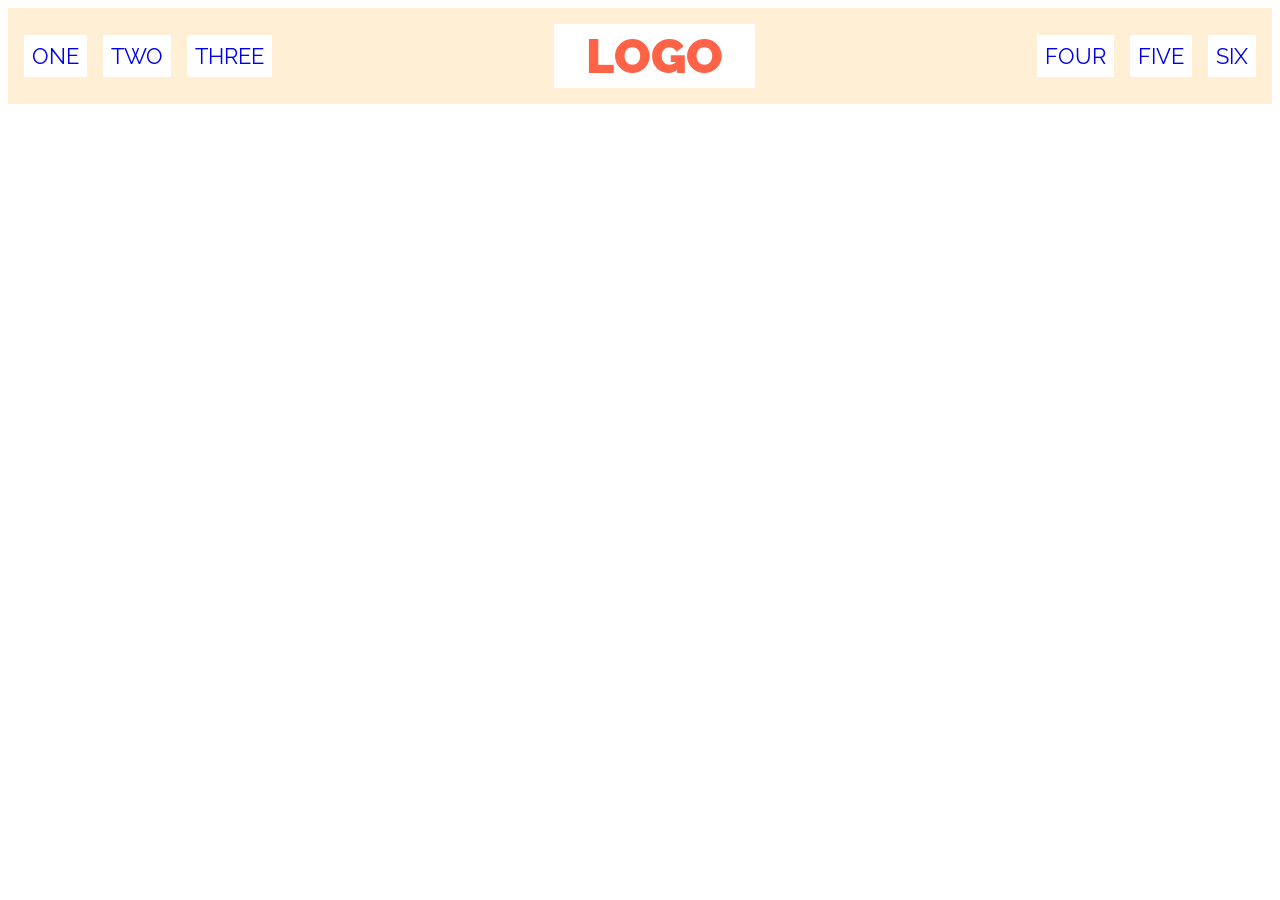
<file: flex/02-flex-header/index.html>
<!DOCTYPE html>
<html lang="en">
  <head>
    <meta charset="UTF-8" />
    <meta http-equiv="X-UA-Compatible" content="IE=edge" />
    <meta name="viewport" content="width=device-width, initial-scale=1.0" />
    <title>Flex Header</title>
    <link rel="preconnect" href="https://fonts.googleapis.com" />
    <link rel="preconnect" href="https://fonts.gstatic.com" crossorigin />
    <link
      href="https://fonts.googleapis.com/css2?family=Raleway:ital,wght@0,100..900;1,100..900&display=swap"
      rel="stylesheet"
    />
    <link rel="stylesheet" href="style.css" />
  </head>
  <body>
    <div class="header">
      <div class="left-links">
        <ul>
          <li><a href="#">ONE</a></li>
          <li><a href="#">TWO</a></li>
          <li><a href="#">THREE</a></li>
        </ul>
      </div>
      <div class="logo">LOGO</div>
      <div class="right-links">
        <ul>
          <li><a href="#">FOUR</a></li>
          <li><a href="#">FIVE</a></li>
          <li><a href="#">SIX</a></li>
        </ul>
      </div>
    </div>
  </body>
</html>
</file>
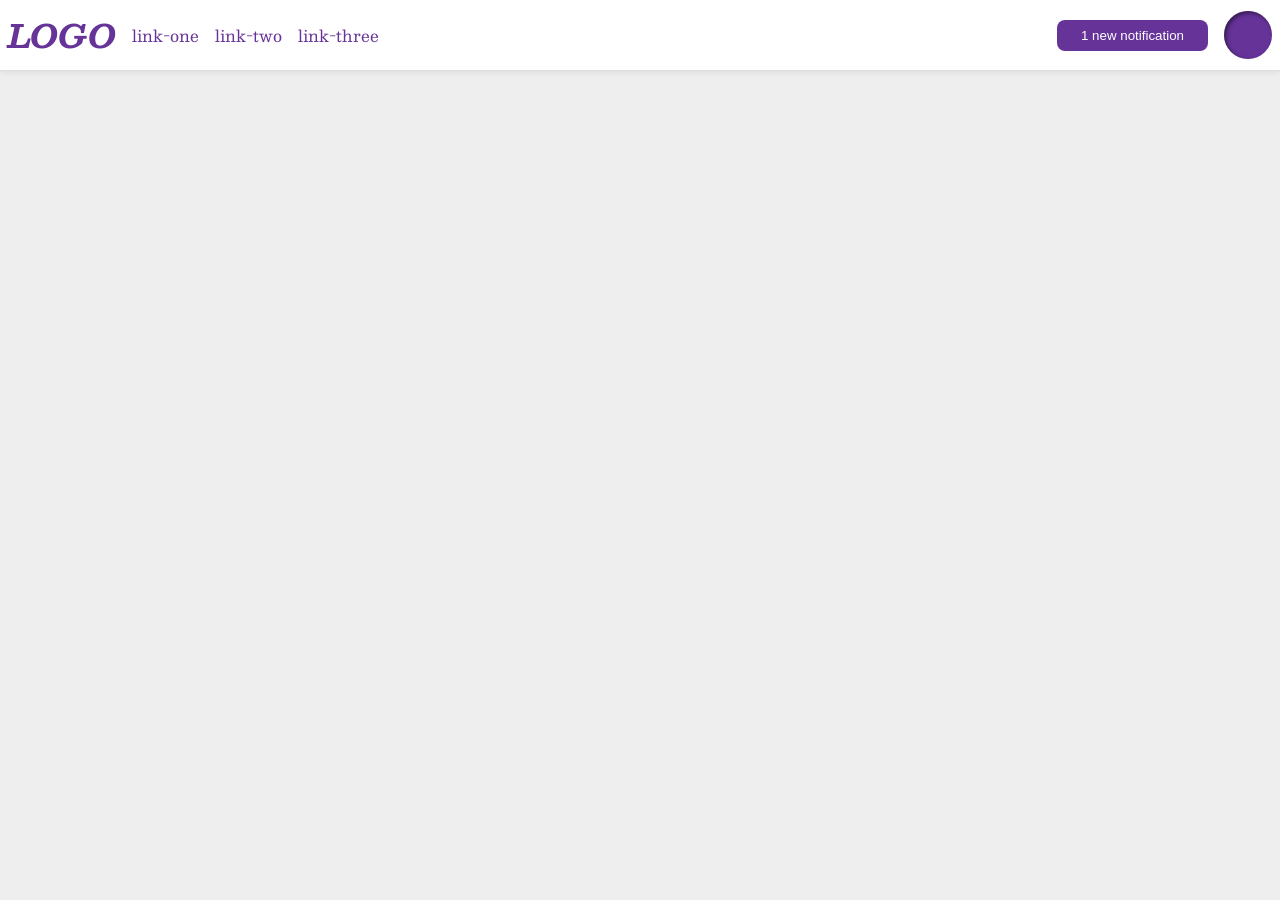
<file: flex/03-flex-header-2/index.html>
<!DOCTYPE html>
<html lang="en">
  <head>
    <meta charset="UTF-8" />
    <meta http-equiv="X-UA-Compatible" content="IE=edge" />
    <meta name="viewport" content="width=device-width, initial-scale=1.0" />
    <title>Flex Header 2</title>
    <link rel="stylesheet" href="style.css" />
  </head>
  <body>
    <div class="header">
      <div class="flex-left">
        <div class="logo">LOGO</div>
        <ul class="links">
          <li><a href="https://google.com">link-one</a></li>
          <li><a href="https://google.com">link-two</a></li>
          <li><a href="https://google.com">link-three</a></li>
        </ul>
      </div>
      <div class="flex-right">
        <button class="notifications">1 new notification</button>
        <div class="profile-image"></div>
      </div>
    </div>
  </body>
</html>
</file>
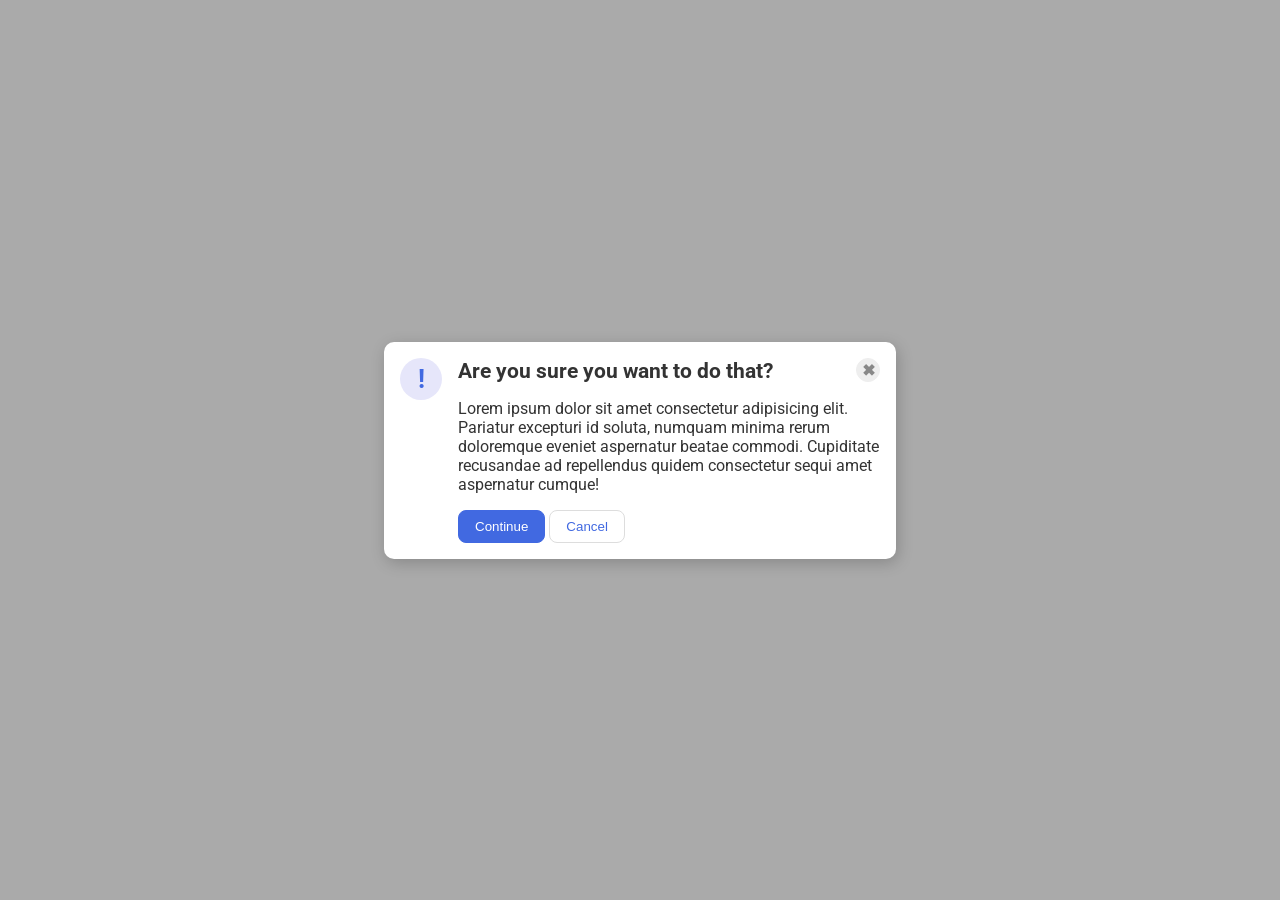
<file: flex/05-flex-modal/index.html>
<!DOCTYPE html>
<html lang="en">
  <head>
    <meta charset="UTF-8" />
    <meta http-equiv="X-UA-Compatible" content="IE=edge" />
    <meta name="viewport" content="width=device-width, initial-scale=1.0" />
    <link rel="stylesheet" href="style.css" />
    <title>Modal</title>
  </head>
  <body>
    <div class="modal">
      <div class="icon">!</div>
      <div class="container">
        <div class="header">
          Are you sure you want to do that?
          <button class="close-button">✖</button>
        </div>
        <div class="text">
          Lorem ipsum dolor sit amet consectetur adipisicing elit. Pariatur
          excepturi id soluta, numquam minima rerum doloremque eveniet
          aspernatur beatae commodi. Cupiditate recusandae ad repellendus quidem
          consectetur sequi amet aspernatur cumque!
        </div>
        <div class="buttons">
          <button class="continue">Continue</button>
          <button class="cancel">Cancel</button>
        </div>
      </div>
    </div>
  </body>
</html>
</file>
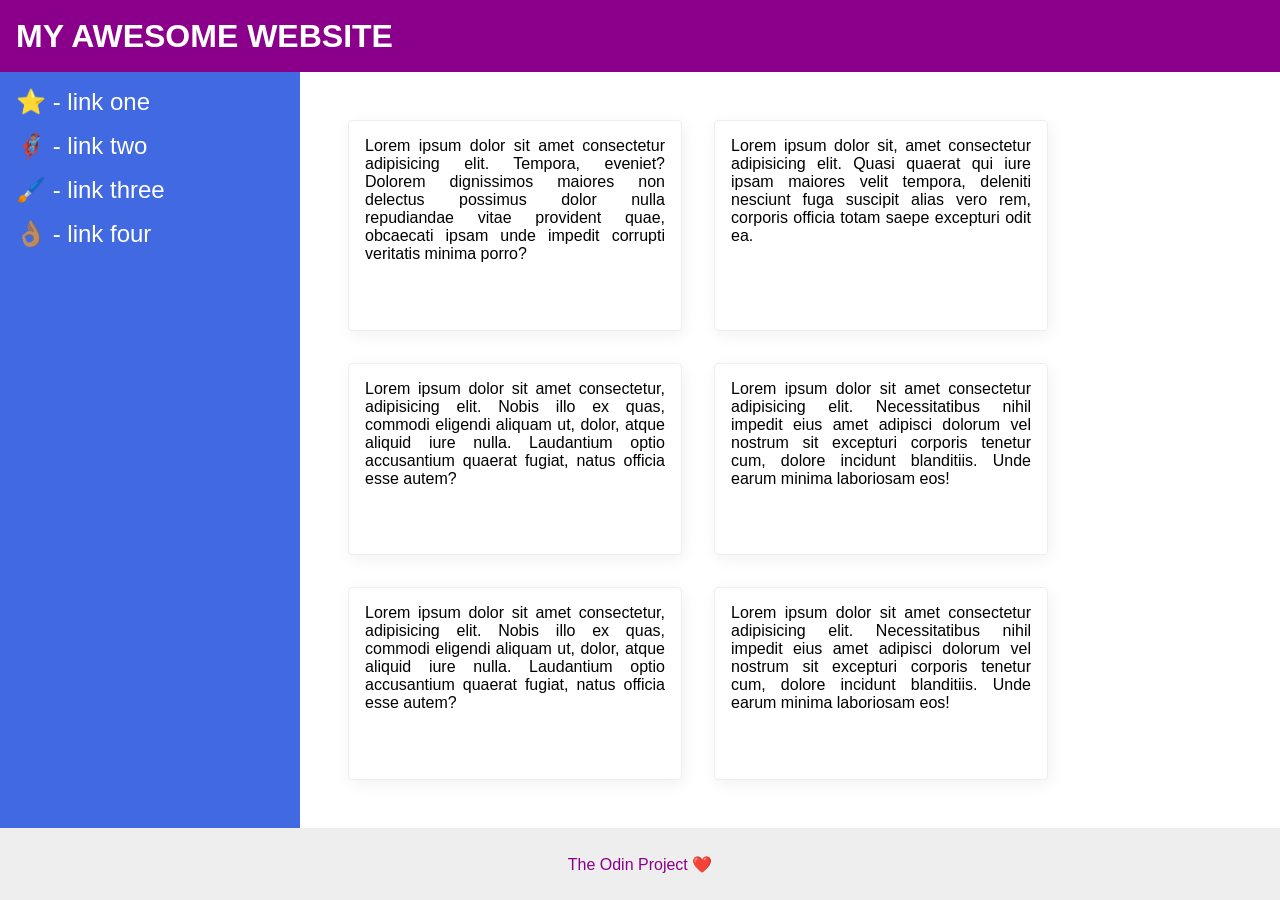
<file: flex/07-flex-layout-2/index.html>
<!DOCTYPE html>
<html lang="en">
  <head>
    <meta charset="UTF-8" />
    <meta http-equiv="X-UA-Compatible" content="IE=edge" />
    <meta name="viewport" content="width=device-width, initial-scale=1.0" />
    <title>The Holy Grail</title>
    <link rel="stylesheet" href="style.css" />
  </head>
  <body>
    <div class="container">
      <div class="header">MY AWESOME WEBSITE</div>
      <div class="main">
        <div class="sidebar">
          <ul>
            <li><a href="#">⭐ - link one</a></li>
            <li><a href="#">🦸🏽‍♂️ - link two</a></li>
            <li><a href="#">🖌️ - link three</a></li>
            <li><a href="#">👌🏽 - link four</a></li>
          </ul>
        </div>
        <div class="content">
          <div class="card">
            Lorem ipsum dolor sit amet consectetur adipisicing elit. Tempora,
            eveniet? Dolorem dignissimos maiores non delectus possimus dolor
            nulla repudiandae vitae provident quae, obcaecati ipsam unde impedit
            corrupti veritatis minima porro?
          </div>
          <div class="card">
            Lorem ipsum dolor sit, amet consectetur adipisicing elit. Quasi
            quaerat qui iure ipsam maiores velit tempora, deleniti nesciunt fuga
            suscipit alias vero rem, corporis officia totam saepe excepturi odit
            ea.
          </div>
          <div class="card">
            Lorem ipsum dolor sit amet consectetur, adipisicing elit. Nobis illo
            ex quas, commodi eligendi aliquam ut, dolor, atque aliquid iure
            nulla. Laudantium optio accusantium quaerat fugiat, natus officia
            esse autem?
          </div>
          <div class="card">
            Lorem ipsum dolor sit amet consectetur adipisicing elit.
            Necessitatibus nihil impedit eius amet adipisci dolorum vel nostrum
            sit excepturi corporis tenetur cum, dolore incidunt blanditiis. Unde
            earum minima laboriosam eos!
          </div>
          <div class="card">
            Lorem ipsum dolor sit amet consectetur, adipisicing elit. Nobis illo
            ex quas, commodi eligendi aliquam ut, dolor, atque aliquid iure
            nulla. Laudantium optio accusantium quaerat fugiat, natus officia
            esse autem?
          </div>
          <div class="card">
            Lorem ipsum dolor sit amet consectetur adipisicing elit.
            Necessitatibus nihil impedit eius amet adipisci dolorum vel nostrum
            sit excepturi corporis tenetur cum, dolore incidunt blanditiis. Unde
            earum minima laboriosam eos!
          </div>
        </div>
      </div>
      <div class="footer">The Odin Project ❤️</div>
    </div>
  </body>
</html>
</file>
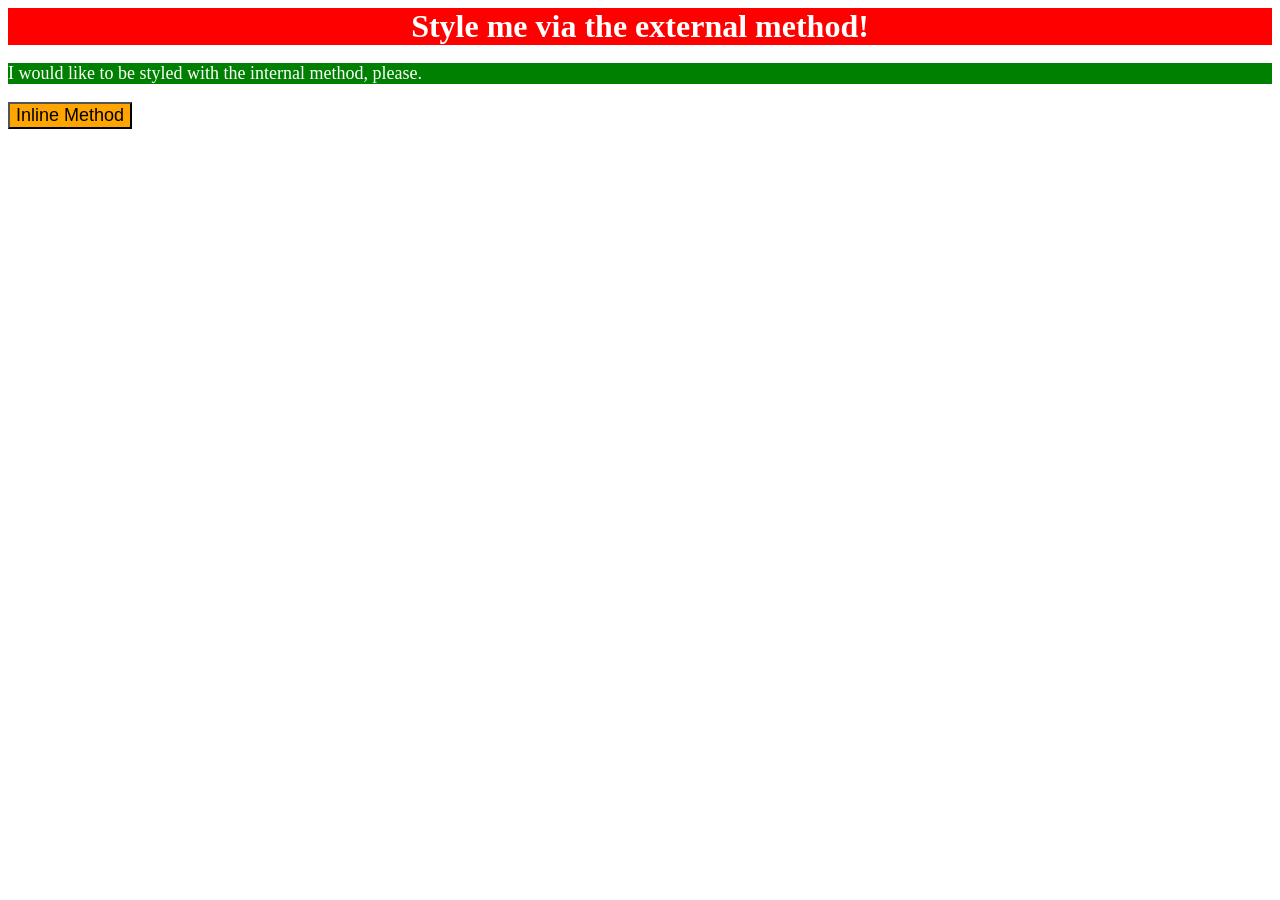
<file: foundations/01-css-methods/index.html>
<!DOCTYPE html>
<html lang="en">
  <head>
    <meta charset="UTF-8" />
    <meta http-equiv="X-UA-Compatible" content="IE=edge" />
    <meta name="viewport" content="width=device-width, initial-scale=1.0" />
    <title>Methods for Adding CSS</title>
    <link rel="stylesheet" href="./css/styles.css"/>
    <style>
      p {
        background-color: green;
        color: white;
        font-size: 18px;
      }
    </style>
  </head>
  <body>
    <div>Style me via the external method!</div>
    <p>I would like to be styled with the internal method, please.</p>
    <button style="background-color: orange; font-size: 18px;">Inline Method</button>
  </body>
</html>
</file>
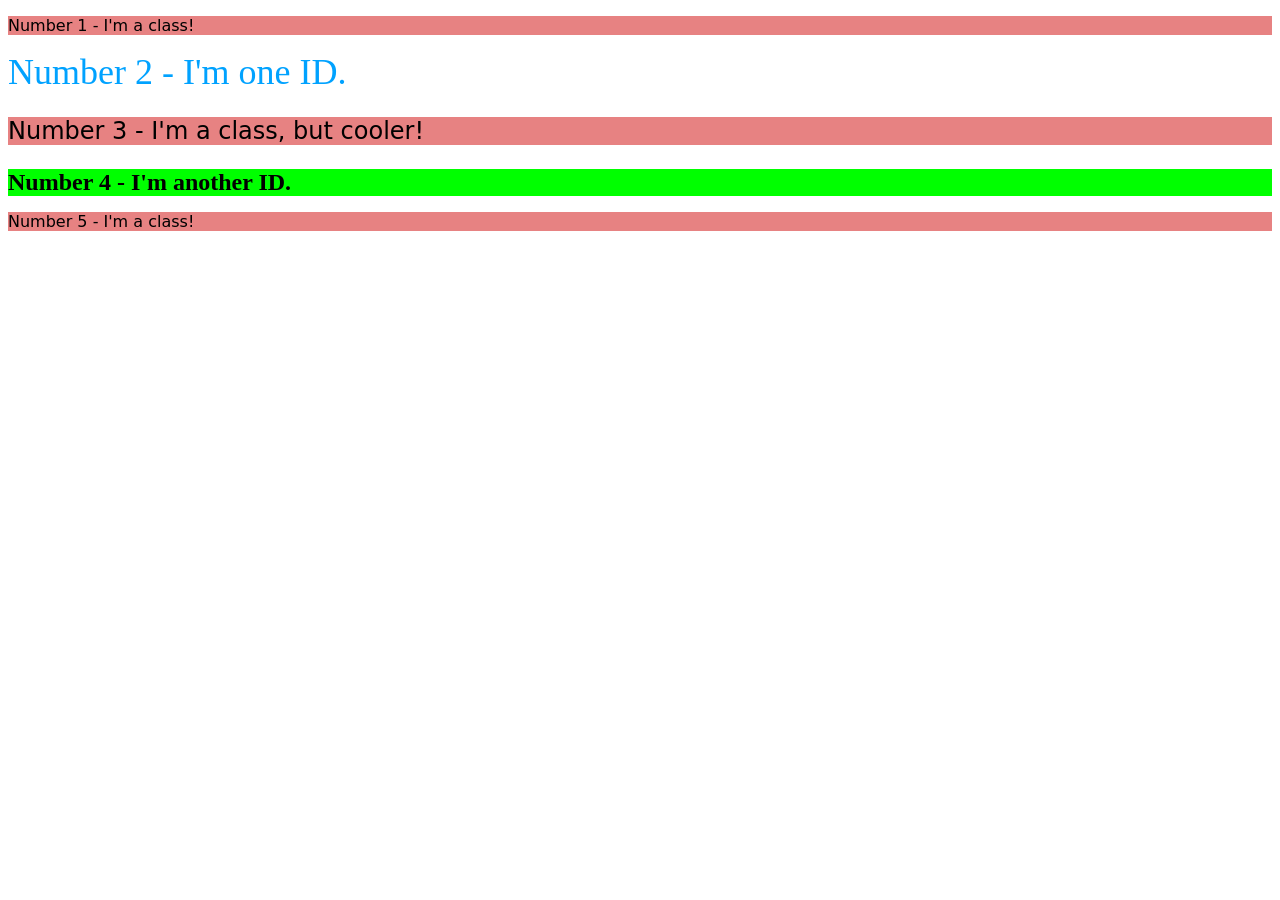
<file: foundations/02-class-id-selectors/index.html>
<!DOCTYPE html>
<html lang="en">
  <head>
    <meta charset="UTF-8">
    <meta http-equiv="X-UA-Compatible" content="IE=edge">
    <meta name="viewport" content="width=device-width, initial-scale=1.0">
    <title>Class and ID Selectors</title>
    <link rel="stylesheet" href="style.css">
  </head>
  <body>
    <p class="odd">Number 1 - I'm a class!</p>
    <div id="d2">Number 2 - I'm one ID.</div>
    <p class="odd cooler">Number 3 - I'm a class, but cooler!</p>
    <div id="d4">Number 4 - I'm another ID.</div>
    <p class="odd">Number 5 - I'm a class!</p>
  </body>
</html>
</file>
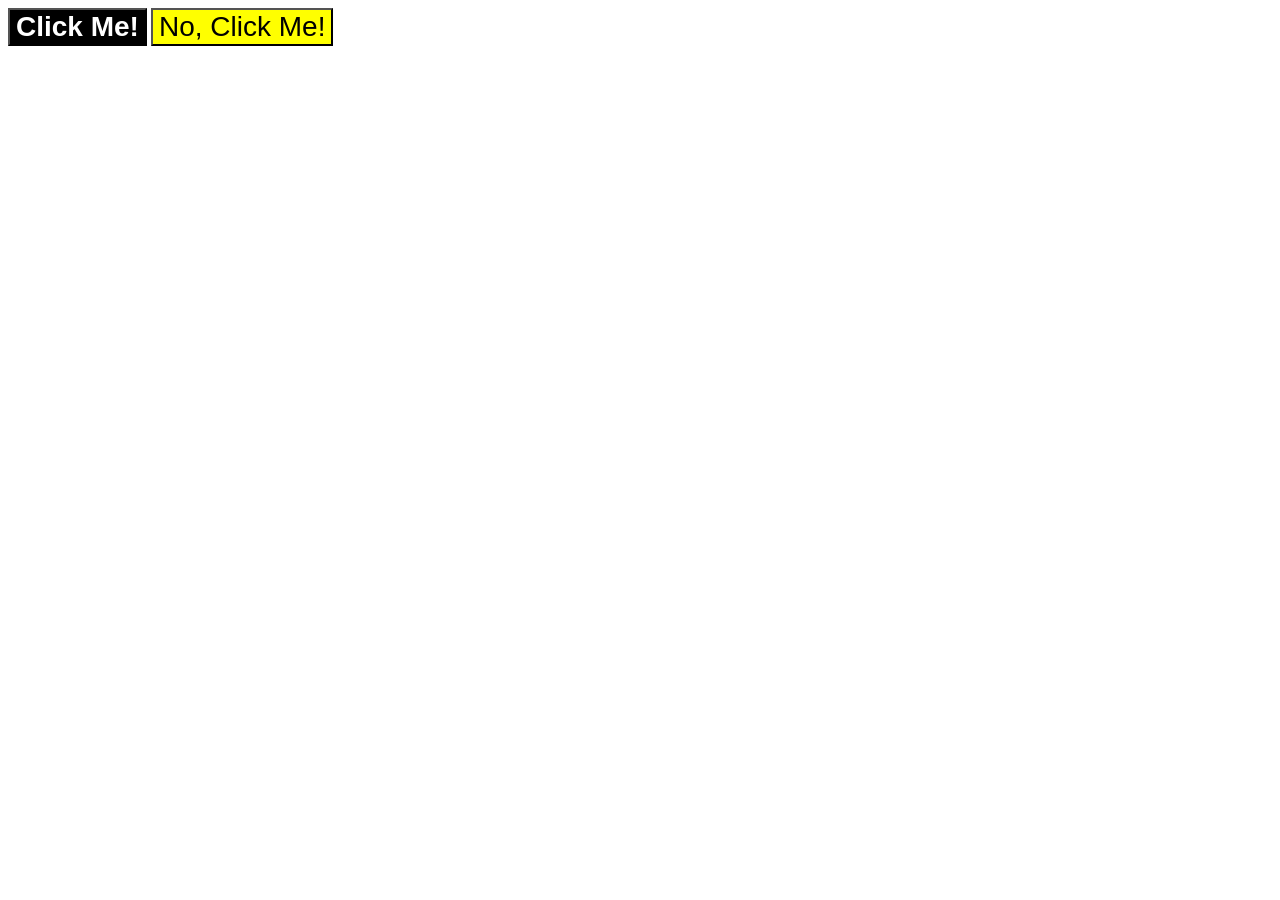
<file: foundations/03-grouping-selectors/index.html>
<!DOCTYPE html>
<html lang="en">
  <head>
    <meta charset="UTF-8" />
    <meta http-equiv="X-UA-Compatible" content="IE=edge" />
    <meta name="viewport" content="width=device-width, initial-scale=1.0" />
    <title>Grouping Selectors</title>
    <link rel="stylesheet" href="style.css" />
  </head>
  <body>
    <button class="inverted">Click Me!</button>
    <button class="preposterous">No, Click Me!</button>
  </body>
</html>
</file>
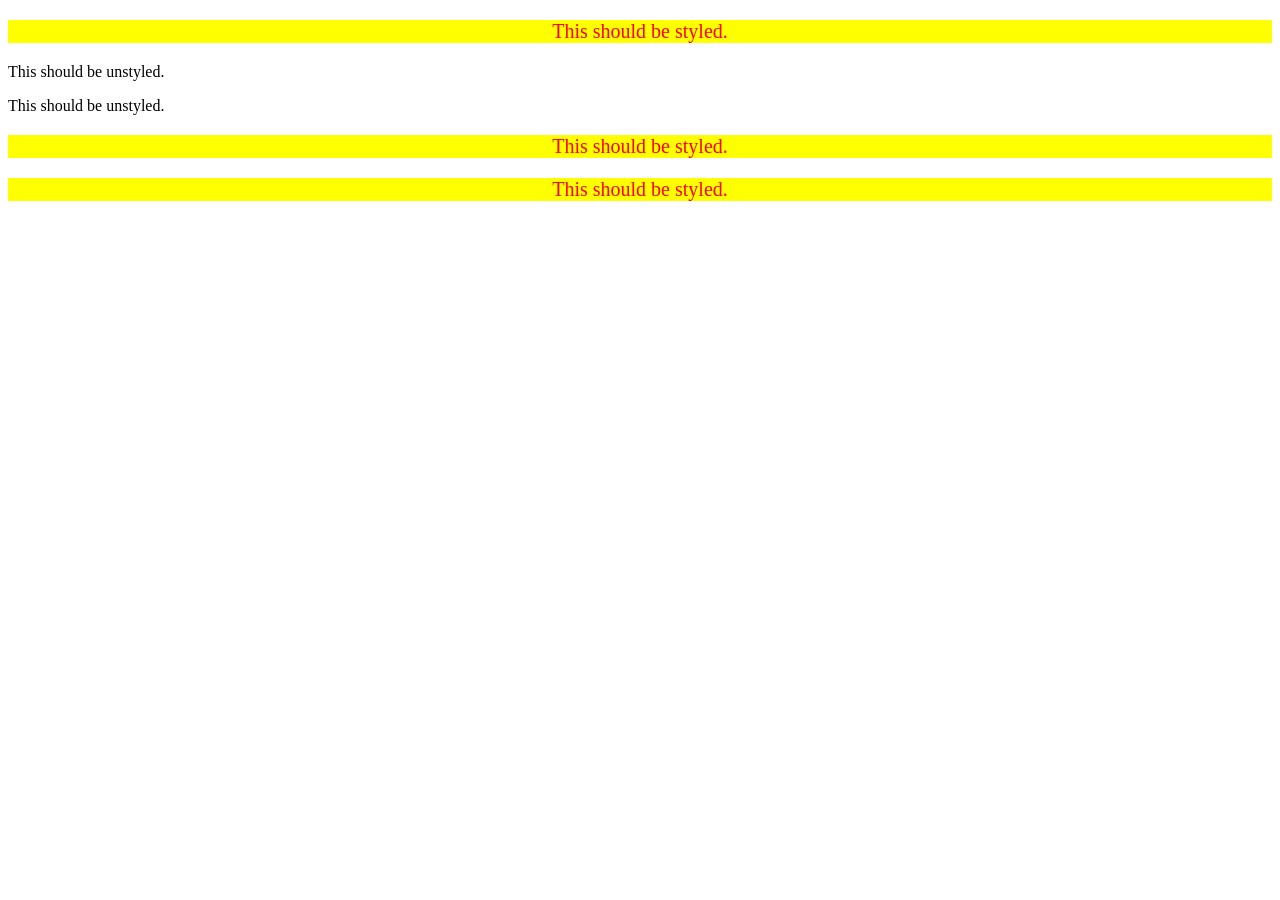
<file: foundations/05-descendant-combinator/index.html>
<!DOCTYPE html>
<html lang="en">
  <head>
    <meta charset="UTF-8" />
    <meta http-equiv="X-UA-Compatible" content="IE=edge" />
    <meta name="viewport" content="width=device-width, initial-scale=1.0" />
    <title>Descendant Combinator</title>
    <link rel="stylesheet" href="style.css" />
  </head>
  <body>
    <div class="container">
      <p class="text">This should be styled.</p>
    </div>
    <p class="text">This should be unstyled.</p>
    <p class="text">This should be unstyled.</p>
    <div class="container">
      <p class="text">This should be styled.</p>
      <p class="text">This should be styled.</p>
    </div>
  </body>
</html>
</file>
<file: flex/02-flex-header/style.css>
* {
  margin: 0px;
  padding: 0px;
  font-family: "Raleway", sans-serif;
}

.header  {
  font-family: monospace;
  background: papayawhip;
  margin: 8px;
  display: flex;
  padding: 16px;
  align-items: center;
  justify-content: center;
  gap: 16px;
  flex-direction: row;
  flex-wrap: wrap;
}

.logo {
  font-size: 48px;
  font-weight: 900;
  color: tomato;
  background: white;
  padding: 4px 32px;
  margin: auto;
}

ul {
  /* this removes the dots on the list items*/
  list-style-type: none;
  display: flex;
  gap: 16px;
}

a {
  font-size: 22px;
  background: white;
  padding: 8px;
  /* this removes the line under the links */
  text-decoration: none;
}
</file>
<file: flex/03-flex-header-2/style.css>
/* this is some magical font-importing. 
you'll learn about it later. */
@import url('https://fonts.googleapis.com/css2?family=Besley:ital,wght@0,400;1,900&display=swap');

/* RESETS */
* {
  margin: 0px;
  padding: 0px;
}

body {
  margin: 0;
  background: #eee;
  font-family: Besley, serif;
}

.header {
  background: white;
  border-bottom: 1px solid #ddd;
  box-shadow: 0 0 8px rgba(0,0,0,.1);
  padding: 8px;
  display: flex;
  flex-direction: row;
  flex-wrap: nowrap;
  justify-content: space-between;
  align-items: center;
}

.flex-left {
  display: flex;
  flex-direction: row;
  flex-wrap: nowrap;
  justify-content: space-between;
  align-items: center;
  gap: 16px;
}

.flex-right {
  display: flex;
  flex-direction: row;
  flex-wrap: nowrap;
  justify-content: space-between;
  align-items: center;
  gap: 16px;
}

.profile-image {
  background: rebeccapurple;
  box-shadow: inset 2px 2px 4px rgba(0,0,0,.5);
  border-radius: 50%;
  width: 48px;
  height: 48px;
}

.logo {
  color: rebeccapurple;
  font-size: 32px;
  font-weight: bold;
  font-style: italic;
}

button {
  border: none;
  border-radius: 8px;
  background: rebeccapurple;
  color: white;
  padding: 8px 24px;
}

a {
  /* this removes the line under our links */
  text-decoration: none;
  color: rebeccapurple;
}

ul {
  list-style: none;
  display: flex;
  flex-direction: row;
  flex-wrap: nowrap;
  justify-content: space-between;
  align-items: center;
  gap: 16px;
}
</file>
<file: flex/05-flex-modal/style.css>
@import url('https://fonts.googleapis.com/css2?family=Roboto:wght@400;700&display=swap');

/* RESETS */
* {
  margin: 0;
  padding: 0;
}

html, body {
  height: 100%;
}

body {
  font-family: Roboto, sans-serif;
  margin: 0;
  background: #aaa;
  color: #333;
  /* I'll give you this one for free lol */
  display: flex;
  align-items: center;
  justify-content: center;
}

.modal {
  background: white;
  width: 480px;
  border-radius: 10px;
  box-shadow: 2px 4px 16px rgba(0,0,0,.2);
  padding: 16px;
  display: flex;
  justify-content: space-between;
  align-items: flex-start;
  gap: 16px;
}

.container {
  display: flex;
  flex-direction: column;
  justify-content: space-between;
  gap: 16px;
}

.header {
  font-weight: bold;
  font-size: 16pt;
  display: flex;
  justify-content: space-between;
  align-items: center;

}

.header button {
  align-self: center;
  text-align: center;
  font-weight: bolder;
}

.text {

}

.icon {
  color: royalblue;
  font-size: 26px;
  font-weight: 700;
  background: lavender;
  width: 42px;
  height: 42px;
  border-radius: 50%;
  display: flex;
  align-items: center;
  justify-content: center;
  flex: 0 0 42px;
}

.close-button {
  background: #eee;
  border-radius: 50%;
  color: #888;
  font-weight: 400;
  font-size: 16px;
  height: 24px;
  width: 24px;
  display: flex;
  align-items: center;
  justify-content: center;
  border: 1px solid #eee;
  padding: 0;
}

button {
  cursor: pointer;
  padding: 8px 16px;
  border-radius: 8px;
}

button.continue {
  background: royalblue;
  border: 1px solid royalblue;
  color: white;
}

button.cancel {
  background: white;
  border: 1px solid #ddd;
  color: royalblue;
}
</file>
<file: flex/07-flex-layout-2/style.css>
/* RESETS */
* {
  margin: 0;
  padding: 0;
  list-style: none;
}

a {
  text-decoration: none;
}

/* RESETS */

body {
  font-family: -apple-system, BlinkMacSystemFont, "Segoe UI", Roboto, Oxygen,
    Ubuntu, Cantarell, "Open Sans", "Helvetica Neue", sans-serif;
  margin: 0;
  min-height: 100vh;
}

.container {
  height: 100vh;
  display: flex;
  flex-direction: column;
  justify-content: space-between;
}

.header {
  height: 72px;
  padding: 0 16px;
  background: darkmagenta;
  color: white;
  font-size: 32px;
  font-weight: 900;
  display: flex;
  align-items: center;
}

.main {
  display: flex;
  flex: 1;
}

.sidebar {
  width: 300px;
  background: royalblue;
  box-sizing: border-box;
  flex-shrink: 0;
  padding: 16px;
}

li {
  margin-bottom: 16px;
}

a {
  color: white;
  text-decoration: none;
  font-size: 24px;
}

.content {
  display: flex;
  flex-direction: row;
  flex-wrap: wrap;
  padding: 48px;
  gap: 32px;
}

.card {
  border: 1px solid #eee;
  box-shadow: 2px 4px 16px rgba(0, 0, 0, 0.06);
  border-radius: 4px;
  padding: 16px;
  text-align: justify;
  width: 300px;
}

.footer {
  height: 72px;
  background: #eee;
  color: darkmagenta;
  display: flex;
  justify-content: center;
  align-items: center;
  text-align: center;
}
</file>
<file: foundations/01-css-methods/css/styles.css>
div {
  background-color: red;
  color: white;
  font-size: 32px;
  text-align: center;
  font-weight: bold;
}
</file>
<file: foundations/02-class-id-selectors/style.css>
.odd {
  background-color: rgb(231, 130, 130);
  font-family: "Verdana", "DejaVu Sans", sans-serif;
}

.cooler {
  font-size: 24px;
}

#d2 {
  color: rgb(0, 162, 255);
  font-size: 36px;
}

#d4 {
  background-color: rgb(0, 255, 0);
  font-size: 24px;
  font-weight: bold;
}
</file>
<file: foundations/03-grouping-selectors/style.css>
.inverted,
.preposterous {
  font-size: 28px;
  font-family: "Helvetica", "Times New Roman", sans-serif;
}

.inverted {
  background-color: black;
  color: rgb(255, 255, 255);
  font-weight: bold;
}

.preposterous {
  background-color: yellow;
}
</file>
<file: foundations/05-descendant-combinator/style.css>
.container .text {
  background-color: yellow;
  color: red;
  font-size: 20px;
  text-align: center;
}
</file>
